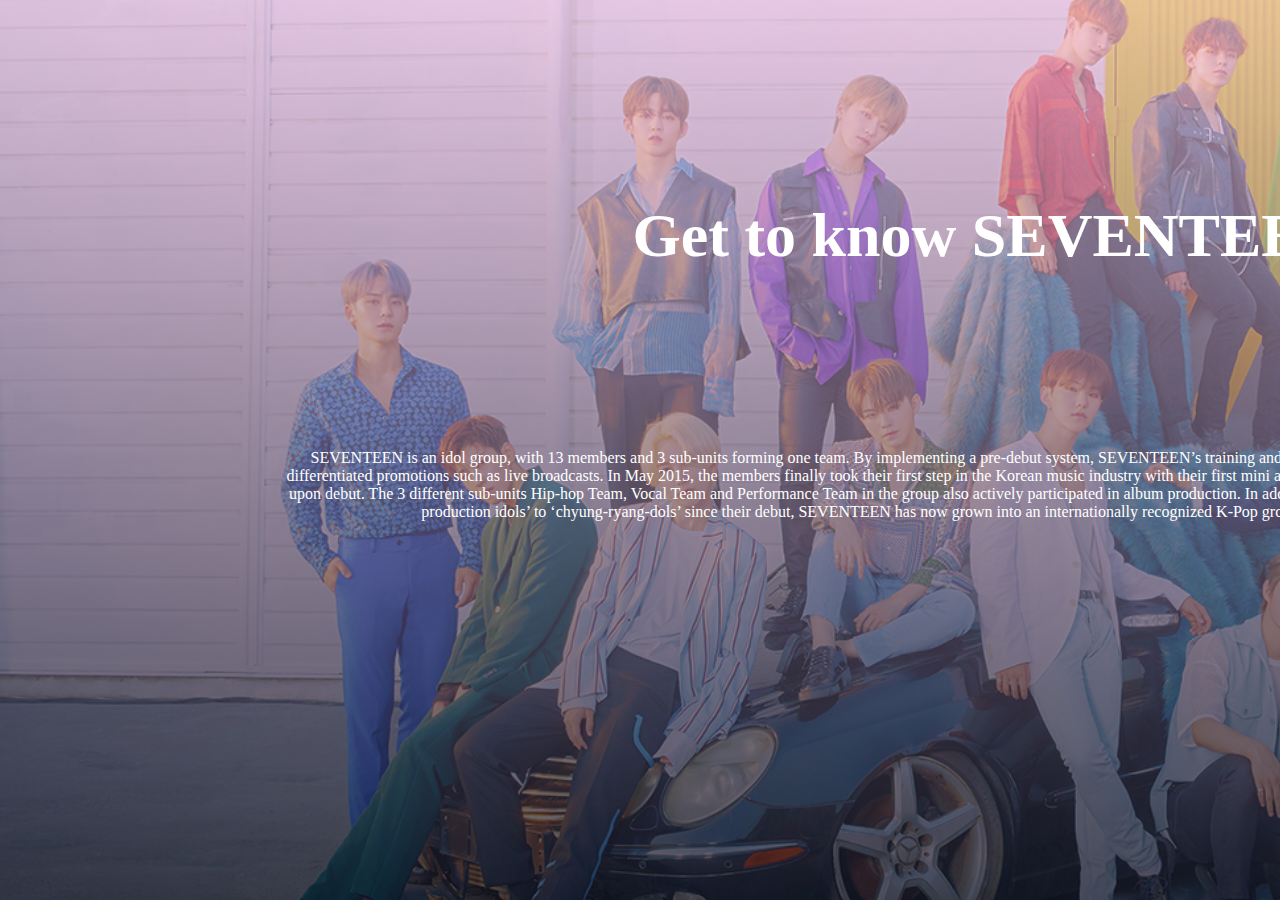
<file: index.html>
<!DOCTYPE html>
<html lang="en">
<head>
    <meta charset="UTF-8">
    <meta http-equiv="X-UA-Compatible" content="IE=edge">
    <meta name="viewport" content="width=device-width, initial-scale=1.0">
    <title>My Website</title>
    <link rel="stylesheet" href="style.css">
</head>
<body>
    <section class="header">
        <nav>
            <div class="nav-links">
                <ul>
                    <li><a href="http://127.0.0.1:3000/index.html">HOME</a></li>
                    <li><a href="http://127.0.0.1:3000/Tuts.html">TUTORIALS</a></li>
                    <li><a href="http://127.0.0.1:3000/HTML RESUME.html">ABOUT ME</a></li>
                </ul>
            </div>
        </nav>

        <div class="text-box">
            <h1>Get to know SEVENTEEN</h1>
            <p>SEVENTEEN is an idol group, with 13 members and 3 sub-units forming one team.
                By implementing a pre-debut system, SEVENTEEN’s training and debut preparation has been made open to the public through differentiated promotions such as live broadcasts.
                In May 2015, the members finally took their first step in the Korean music industry with their first mini album, ’17 CARAT’, which allowed them to rise as super rookies upon debut. 
                The 3 different sub-units Hip-hop Team, Vocal Team and Performance Team in the group also actively participated in album production.
                In addition, after climbing from locally known super rookies, to ‘self-production idols’ to ‘chyung-ryang-dols’ since their debut, SEVENTEEN has now grown into an internationally recognized K-Pop group with signature music and performances. </p>
        </div>

    </section>  
</body>
</html>
</file>
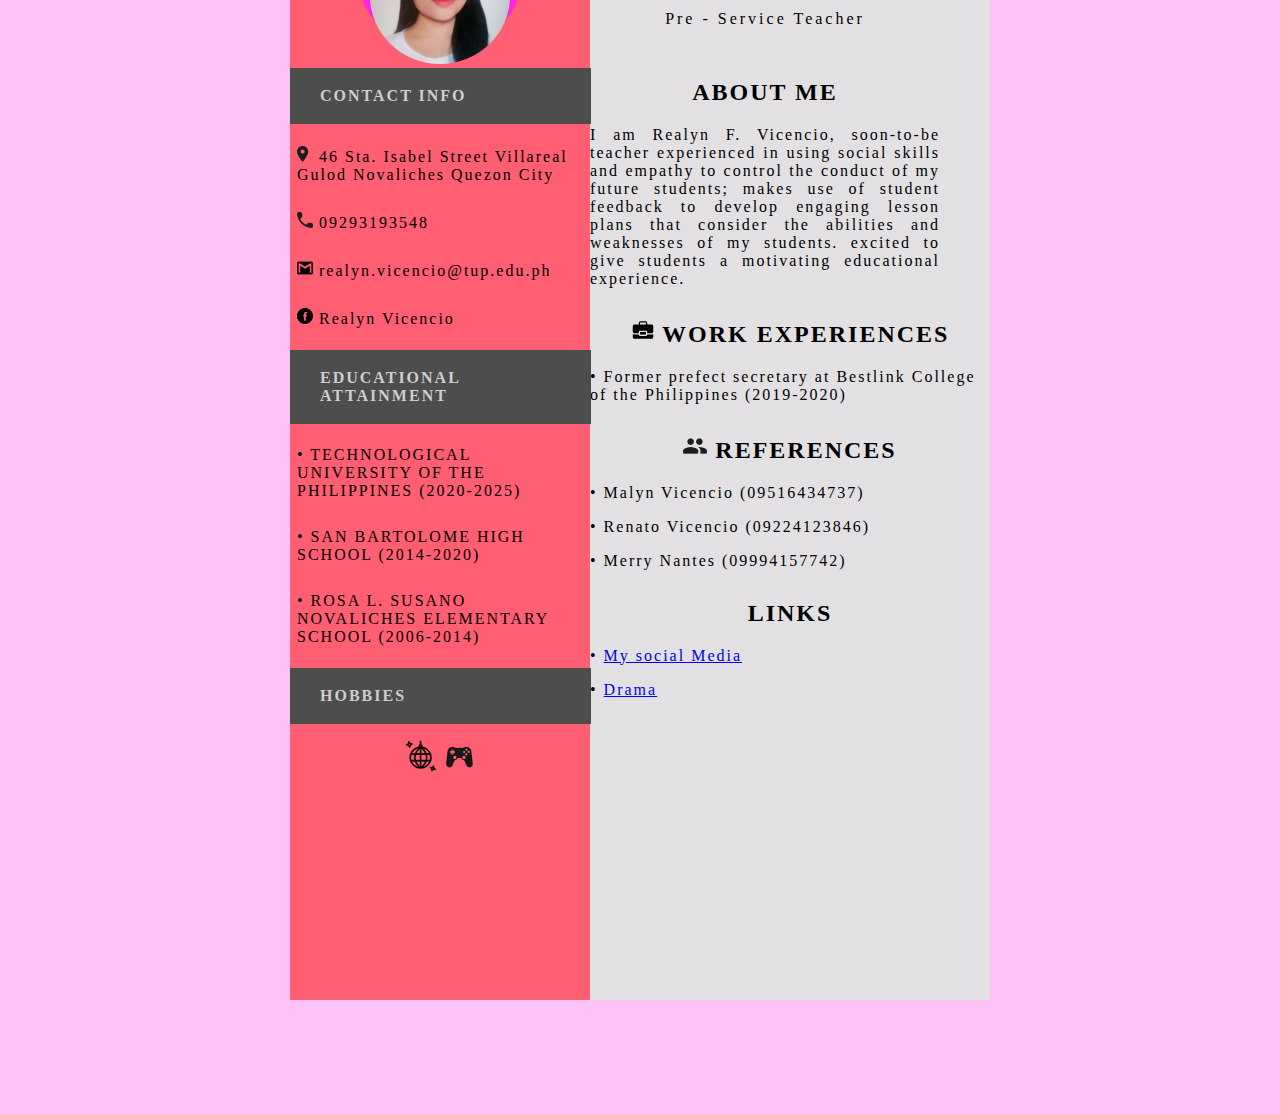
<file: HTML RESUME.html>
<html>
    <head>
        <title>Resume</title>
        <meta name="viewport" content="width=device-width, initial-scale=1.0">
        <link rel="stylesheet" href="body.css">
    </head>
    <body>
        <div class="main">
            <div class="leftside">
                <br>
                <div class="img"><img src="rea.jpg"></div>
                <div class="box-1">
                    <div class="heading">
                        <b><p>CONTACT INFO</p></b>
                    </div>
                    <p class="p1"><i class=" material-icons icons1"><img src ="gps.png"> </i>46 Sta. Isabel Street Villareal Gulod Novaliches Quezon City</p>
                    <p class="p1"><i class=" material-icons icons1"><img src ="call.png"> </i>09293193548</p>
                    <p class="p1"><i class=" material-icons icons1"><img src ="email.png"> </i>realyn.vicencio@tup.edu.ph</p>
                    <p class="p1"><i class=" material-icons icons1"><img src ="fb.png"> </i>Realyn Vicencio</p>
                </div>
                <div class="box-1">
                    <div class="heading">
                        <p><b>EDUCATIONAL ATTAINMENT</p></b>
                    </div>
                    <p class="p1"> • TECHNOLOGICAL UNIVERSITY OF THE PHILIPPINES (2020-2025)
                        <div class = "school">    
                        </div>
                    </p>

                    <p class="p1"> • SAN BARTOLOME HIGH SCHOOL (2014-2020)
                        <div class = "school">     
                        </div>
                    </p>

                    <p class="p1"> • ROSA L. SUSANO NOVALICHES ELEMENTARY SCHOOL (2006-2014)
                        <div class = "school">
                        </div>
                    </p>

                </div>

                <div class ="box-1">
                    <div class ="heading">
                     <p><b>HOBBIES</b></p>
                    </div>
                    <p class="p2"><i><img src="dance.png"> <img src="game.png"></i></p>
                </div>
            </div>
            <div class="rightside">
                <div class = "name">
                    <h1> Realyn F. Vicencio</h1>
                    <p> Pre - Service Teacher</p>
                </div>  
                <div class = "box-2">
                 <h2> ABOUT ME </h2>
                 <p class = "p4"> I am Realyn F. Vicencio, soon-to-be teacher experienced in using social skills and empathy to control the conduct of my future students; makes use of student feedback to develop engaging lesson plans that consider the abilities and weaknesses of my students. 
                    excited to give students a motivating educational experience.
                    </p>
                </div> 

                </div>  
                <div class = "box-2">
                    <h2><img src= "work.png"> WORK EXPERIENCES</h2>
                    <p class = "p3">
                     • Former prefect secretary at Bestlink College of the Philippines (2019-2020)
                    </p>
                  
                </div>      
                <div class = "box-2">
                    <h2><img src= "pipol.png"> REFERENCES</h2>
                    <p class = "p3">
                        • Malyn Vicencio (09516434737)
                    </p>
                    <p class = "p3">
                        • Renato Vicencio (09224123846)
                    </p>
                    <p class = "p3">
                        • Merry Nantes (09994157742)
                    </p>
                </div>   
                <div class = "box-2">
                    <h2> LINKS</h2>
                    <p class = "p3">
                        • <a href="Social Media.html">My social Media</a>
                    </p>
                    <p class = "p3">
                        • <a href="Fav Drama.html">Drama</a>
                    </p>
                </div>             
            </div>
        </div>
    </b
</file>
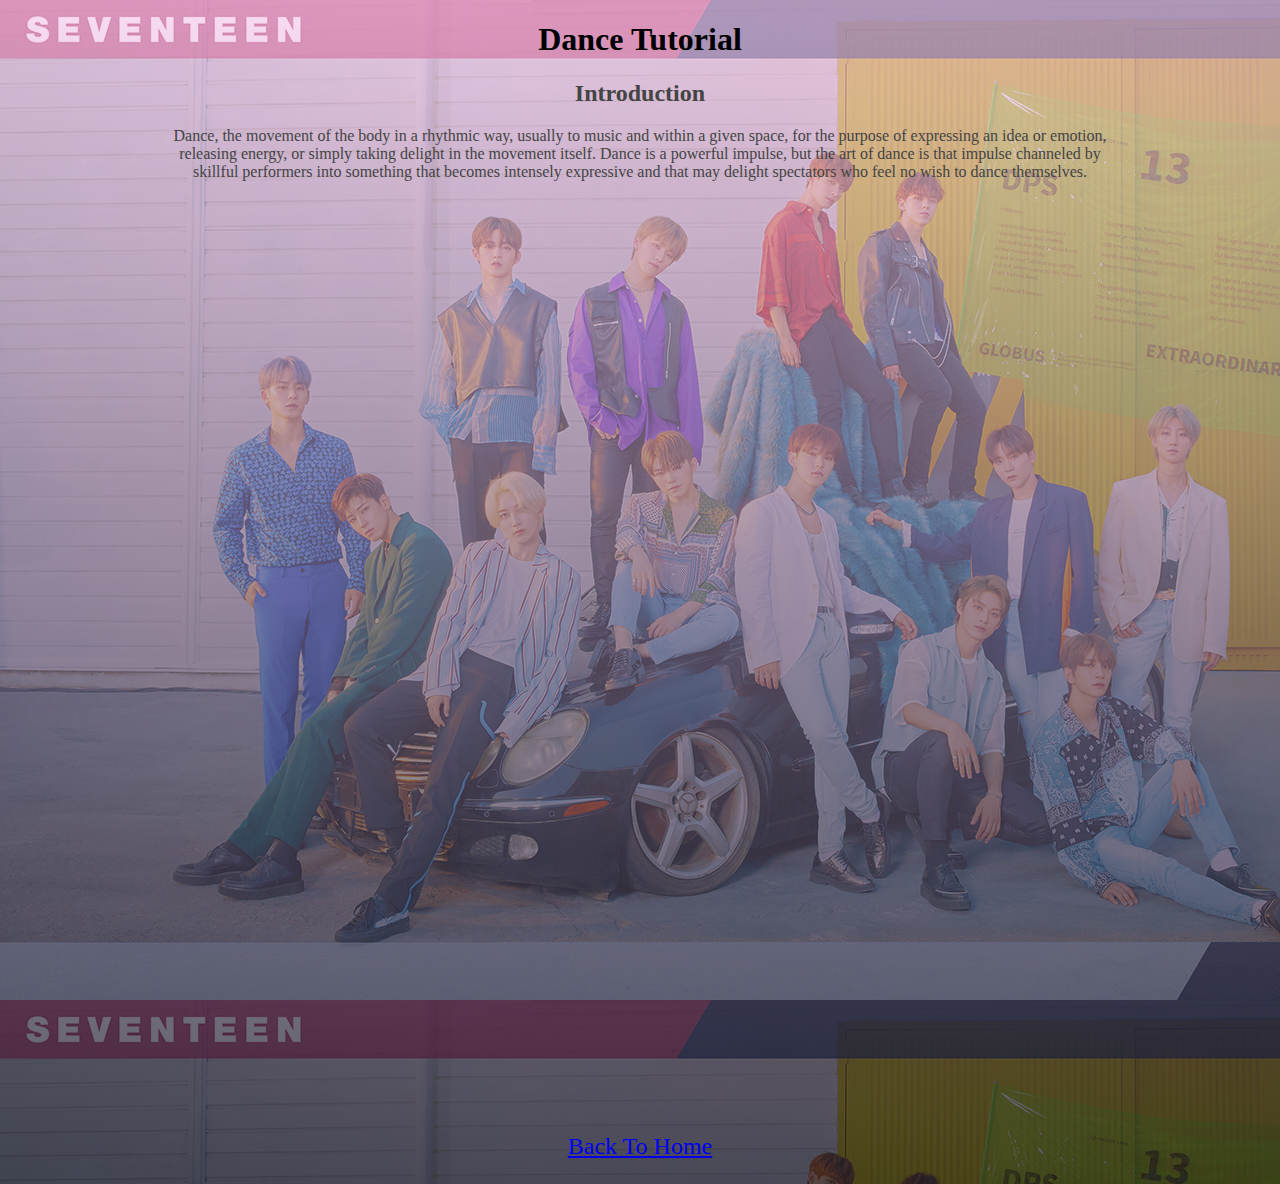
<file: Tuts.html>
<!DOCTYPE html>
<html>
<head>
	<meta charset="utf-8"/>
	<title>TUTORIALS</title>
</head>

<body style = background-image:linear-gradient(rgba(245,199,237,0.616),rgba(15,17,32,0.7)),url(LOVE.jpg); 
	<font face="Century Gothic" color="gray" size="10" align="center">
		<h1>Dance Tutorial</h1>
	</font>
	<font face="Times New Roman" color="#444" size="3" align="center">

	<h2>Introduction</h2>
     <p>Dance, the movement of the body in a rhythmic way, usually to music and within a given space, for the purpose of expressing an idea or emotion, <br>releasing energy, or simply taking delight in the movement itself. Dance is a powerful impulse, but the art of dance is that impulse channeled by<br> skillful performers into something that becomes intensely expressive and that may delight spectators who feel no wish to dance themselves.</p>
     </div>
		
	</font>
	<table align="center">
		<tr>
            <div class="video-container">
                <iframe width="400" height="300" src="https://www.youtube.com/embed/_5hOGtHuzm4" title="[Tutorial] SVT (세븐틴) 'Darl+ing' 教學 | Seventeen 'Darl+ing' Tutorial | (Chorus) (Mirrored)" frameborder="0" allow="accelerometer; autoplay; clipboard-write; encrypted-media; gyroscope; picture-in-picture" allowfullscreen></iframe>
                <iframe width="400" height="300" src="https://www.youtube.com/embed/blsjhsu_F7c" width="560" height="315" title="A YouTube video" frameborder="0" allowfullscreen></iframe>               
                <iframe width="400" height="300" src="https://www.youtube.com/embed/ZulIrFKE6EM" width="560" height="315" title="A YouTube video" frameborder="0" allowfullscreen></iframe>
                <iframe width="400" height="300" src="https://www.youtube.com/embed/zXta6NfBLss" title="SEVENTEEN (세븐틴) 'Rock with you' Dance Tutorial | Explained" frameborder="0" allow="accelerometer; autoplay; clipboard-write; encrypted-media; gyroscope; picture-in-picture" allowfullscreen></iframe>
                <iframe width="400" height="300" src="https://www.youtube.com/embed/GxQu9BiTrwI?list=PLkj9ZnKGBJQMM8RBQwyHvcCEfDw5oZeKz" title="[ECLIPSE] SEVENTEEN(세븐틴) - Oh My!(어쩌나) Full Dance Tutorial" frameborder="0" allow="accelerometer; autoplay; clipboard-write; encrypted-media; gyroscope; picture-in-picture" allowfullscreen></iframe>
				<iframe width="400" height="300" src="https://www.youtube.com/embed/zf7RAg76Qcc" width="560" height="315" title="A YouTube video" frameborder="0" allowfullscreen></iframe>
				<iframe width="400" height="300" src="https://www.youtube.com/embed/OxGKaznNHTg" title="[music tutorial] Seventeen(세븐틴) 'home;run(홈런)' 안무배우기 by. dance soldier" frameborder="0" allow="accelerometer; autoplay; clipboard-write; encrypted-media; gyroscope; picture-in-picture" allowfullscreen></iframe>
				<iframe width="400" height="300" src="https://www.youtube.com/embed/uGhB8emJJBQ" title="SEVENTEEN '아주 NICE' (VERY NICE) Dance Tutorial | FULL mirrored [Charissahoo]" frameborder="0" allow="accelerometer; autoplay; clipboard-write; encrypted-media; gyroscope; picture-in-picture" allowfullscreen></iframe>        </div>
		</tr>
	</table>
	<font face = "Times New Roman" size="5" align="center"><p><a href="index.html">Back To Home</a></p></font>
</body>
</html>
</file>
<file: style.css>
*{
    margin: 0;
    padding: 0;
}
.header{
    min-height: 100vh;
    width: 220vh;
    background-image: linear-gradient(rgba(245, 199, 237, 0.616),rgba(15, 17, 32, 0.7)),url(LOVE.jpg);
    background-position: center;
    background-size: cover;
    position: relative;
}
nav{
    display: flex;
    padding: 2% 6%;
    justify-content: space-between;
    align-items: center;
}
.nav-links{
    flex: 2;
    text-align: right;
}
.nav-links ul li{
    font-family: 'Century Gothic';
    list-style: none;
    display: inline-block;
    padding: 8px 12px;
    position: relative;
}
.nav-links ul li a{
    font-family: 'Century Gothic';
    color: white;
    text-decoration: none;
    font-size: 15px;
}
.nav-links ul li::after{
    content: '';
    width: 0%;
    height: 2px;
    background: rgb(219, 219, 219);
    display: block;
    margin: auto;
    transition: 0.2s;
}
.nav-links ul li:hover::after{
    width: 100%;
}
.text-box{
    width: 90%;
    color: #fff;
    position: absolute;
    top: 50%;
    left: 50%;
    transform: translate(-50%, -50%);
    text-align: center;
}
.text-box h1{
    font-family: 'Century Gothic';
    font-size: 62px;
}
.text-box p{
    font-family: 'Century Gothic';
    margin: 10%;
    font-size: 16px;
    color: #fff;
}
.hero-btn{
    font-family: 'Arial';
    display: inline-block;
    text-decoration: none;
    color: rgba(127, 255, 212, 0.6);
    border: 1px solid #fff;
    padding: 12px 34px;
    font-size: 13px;
    background: transparent;
    position: relative;
    cursor: pointer;
}
.hero-btn:hover{
    border: 1px solid #020202;
    background: #979797;
    transition: 00.2s;
}
</file>
<file: body.css>
body
{
    background-color: rgb(253, 194, 245);
    height: 122vh;
    letter-spacing: 2px;
}
.main
{
 background-color: rgb(226, 224, 226);
 height: 1100px;
 width: 700px;
 position: absolute;
 transform: translate(-50%, -50%);
 left: 50%;
 top: 50%;
}
.leftside
{
    background-color: rgb(255, 94, 115);
    width: 300px;
    height: 100%;
    float: left;
}
.rightside
{
 margin-left: 50px;
 width: 600px;
 float: top right;
}
.img
{
    height: 110px;
    width: 140px;
    background-color: darkgrey;
    border-radius: 50%;
    margin-bottom: 20px;
    margin-left: 70px;
    border: 10px solid #ff24e2;
}
.img img
{
width: 100%;
border-radius: 50%;
}
.box-1
{
    position: relative;
}
.heading
{
    background-color: #4d4d4d;
    padding: 3px;
    color:rgb(206, 206, 206);
    text-align: left;
    padding-left: 30px;
    margin-right: -1px;
}
.p1
{
    padding: 6px 7px;
    font-size: 10 px;
}
.p2
{
    text-align: center;
}
.p3
{
    text-align: left;
}
.box-2
{
    
	margin-top: 30px;
    margin-left: 50px;
    text-align: center; justify;
}
.h1
{
    text-align: center;
}
.h2
{
    text-align: center;
}
.p4
{
    text-align: justify;
    margin-bottom: 5px;
}
.name
{
    padding: 30px 0px 5px 50px;
	text-align: center;
	letter-spacing: 3px;
}
</file>
